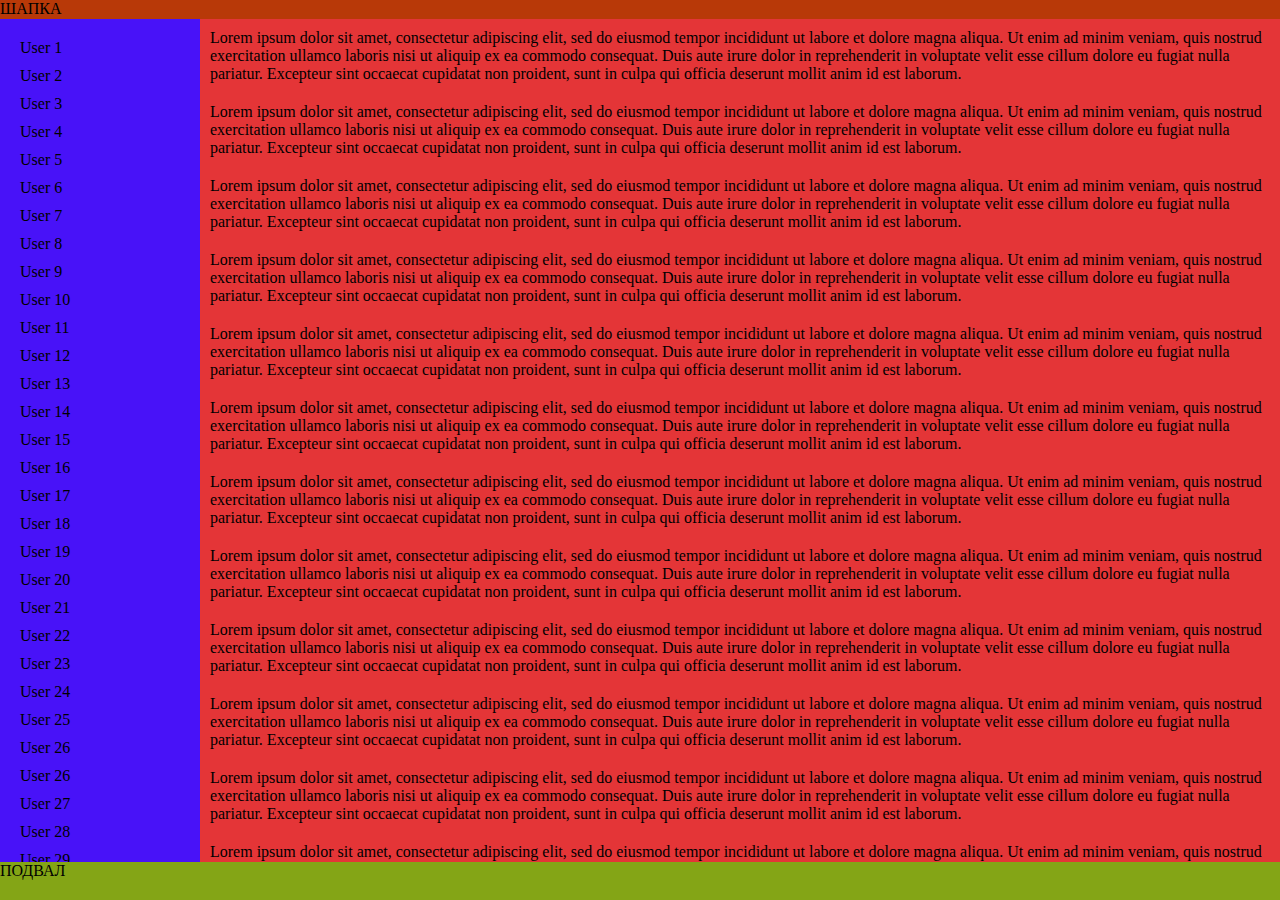
<file: task1/index.html>
<!DOCTYPE html>
<html lang="en">

<head>
    <meta charset="UTF-8">
    <meta http-equiv="X-UA-Compatible" content="IE=edge">
    <meta name="viewport" content="width=device-width, initial-scale=1.0">
    <title>Task 1</title>
    <link rel="stylesheet" href="style.css">
</head>

<body>
    <header class="header">ШАПКА</header>
    <main class="main">
        <aside class="users">
            <ul class="users-list">
                <li class="users-item">User 1</li>
                <li class="users-item">User 2</li>
                <li class="users-item">User 3</li>
                <li class="users-item">User 4</li>
                <li class="users-item">User 5</li>
                <li class="users-item">User 6</li>
                <li class="users-item">User 7</li>
                <li class="users-item">User 8</li>
                <li class="users-item">User 9</li>
                <li class="users-item">User 10</li>
                <li class="users-item">User 11</li>
                <li class="users-item">User 12</li>
                <li class="users-item">User 13</li>
                <li class="users-item">User 14</li>
                <li class="users-item">User 15</li>
                <li class="users-item">User 16</li>
                <li class="users-item">User 17</li>
                <li class="users-item">User 18</li>
                <li class="users-item">User 19</li>
                <li class="users-item">User 20</li>
                <li class="users-item">User 21</li>
                <li class="users-item">User 22</li>
                <li class="users-item">User 23</li>
                <li class="users-item">User 24</li>
                <li class="users-item">User 25</li>
                <li class="users-item">User 26</li>
                <li class="users-item">User 26</li>
                <li class="users-item">User 27</li>
                <li class="users-item">User 28</li>
                <li class="users-item">User 29</li>
                <li class="users-item">User 30</li>
            </ul>
        </aside>
        <section class="chatroom">
            <article class="chat-item">Lorem ipsum dolor sit amet, consectetur adipiscing elit, sed do eiusmod tempor
                incididunt ut labore et dolore magna aliqua. Ut enim ad minim veniam, quis nostrud exercitation ullamco
                laboris nisi ut aliquip ex ea commodo consequat. Duis aute irure dolor in reprehenderit in voluptate
                velit esse cillum dolore eu fugiat nulla pariatur. Excepteur sint occaecat cupidatat non proident, sunt
                in culpa qui officia deserunt mollit anim id est laborum.</article>
            <article class="chat-item">Lorem ipsum dolor sit amet, consectetur adipiscing elit, sed do eiusmod tempor
                incididunt ut labore et dolore magna aliqua. Ut enim ad minim veniam, quis nostrud exercitation ullamco
                laboris nisi ut aliquip ex ea commodo consequat. Duis aute irure dolor in reprehenderit in voluptate
                velit esse cillum dolore eu fugiat nulla pariatur. Excepteur sint occaecat cupidatat non proident, sunt
                in culpa qui officia deserunt mollit anim id est laborum.</article>
            <article class="chat-item">Lorem ipsum dolor sit amet, consectetur adipiscing elit, sed do eiusmod tempor
                incididunt ut labore et dolore magna aliqua. Ut enim ad minim veniam, quis nostrud exercitation ullamco
                laboris nisi ut aliquip ex ea commodo consequat. Duis aute irure dolor in reprehenderit in voluptate
                velit esse cillum dolore eu fugiat nulla pariatur. Excepteur sint occaecat cupidatat non proident, sunt
                in culpa qui officia deserunt mollit anim id est laborum.</article>
            <article class="chat-item">Lorem ipsum dolor sit amet, consectetur adipiscing elit, sed do eiusmod tempor
                incididunt ut labore et dolore magna aliqua. Ut enim ad minim veniam, quis nostrud exercitation ullamco
                laboris nisi ut aliquip ex ea commodo consequat. Duis aute irure dolor in reprehenderit in voluptate
                velit esse cillum dolore eu fugiat nulla pariatur. Excepteur sint occaecat cupidatat non proident, sunt
                in culpa qui officia deserunt mollit anim id est laborum.</article>
            <article class="chat-item">Lorem ipsum dolor sit amet, consectetur adipiscing elit, sed do eiusmod tempor
                incididunt ut labore et dolore magna aliqua. Ut enim ad minim veniam, quis nostrud exercitation ullamco
                laboris nisi ut aliquip ex ea commodo consequat. Duis aute irure dolor in reprehenderit in voluptate
                velit esse cillum dolore eu fugiat nulla pariatur. Excepteur sint occaecat cupidatat non proident, sunt
                in culpa qui officia deserunt mollit anim id est laborum.</article>
            <article class="chat-item">Lorem ipsum dolor sit amet, consectetur adipiscing elit, sed do eiusmod tempor
                incididunt ut labore et dolore magna aliqua. Ut enim ad minim veniam, quis nostrud exercitation ullamco
                laboris nisi ut aliquip ex ea commodo consequat. Duis aute irure dolor in reprehenderit in voluptate
                velit esse cillum dolore eu fugiat nulla pariatur. Excepteur sint occaecat cupidatat non proident, sunt
                in culpa qui officia deserunt mollit anim id est laborum.</article>
            <article class="chat-item">Lorem ipsum dolor sit amet, consectetur adipiscing elit, sed do eiusmod tempor
                incididunt ut labore et dolore magna aliqua. Ut enim ad minim veniam, quis nostrud exercitation ullamco
                laboris nisi ut aliquip ex ea commodo consequat. Duis aute irure dolor in reprehenderit in voluptate
                velit esse cillum dolore eu fugiat nulla pariatur. Excepteur sint occaecat cupidatat non proident, sunt
                in culpa qui officia deserunt mollit anim id est laborum.</article>
            <article class="chat-item">Lorem ipsum dolor sit amet, consectetur adipiscing elit, sed do eiusmod tempor
                incididunt ut labore et dolore magna aliqua. Ut enim ad minim veniam, quis nostrud exercitation ullamco
                laboris nisi ut aliquip ex ea commodo consequat. Duis aute irure dolor in reprehenderit in voluptate
                velit esse cillum dolore eu fugiat nulla pariatur. Excepteur sint occaecat cupidatat non proident, sunt
                in culpa qui officia deserunt mollit anim id est laborum.</article>
            <article class="chat-item">Lorem ipsum dolor sit amet, consectetur adipiscing elit, sed do eiusmod tempor
                incididunt ut labore et dolore magna aliqua. Ut enim ad minim veniam, quis nostrud exercitation ullamco
                laboris nisi ut aliquip ex ea commodo consequat. Duis aute irure dolor in reprehenderit in voluptate
                velit esse cillum dolore eu fugiat nulla pariatur. Excepteur sint occaecat cupidatat non proident, sunt
                in culpa qui officia deserunt mollit anim id est laborum.</article>
            <article class="chat-item">Lorem ipsum dolor sit amet, consectetur adipiscing elit, sed do eiusmod tempor
                incididunt ut labore et dolore magna aliqua. Ut enim ad minim veniam, quis nostrud exercitation ullamco
                laboris nisi ut aliquip ex ea commodo consequat. Duis aute irure dolor in reprehenderit in voluptate
                velit esse cillum dolore eu fugiat nulla pariatur. Excepteur sint occaecat cupidatat non proident, sunt
                in culpa qui officia deserunt mollit anim id est laborum.</article>
            <article class="chat-item">Lorem ipsum dolor sit amet, consectetur adipiscing elit, sed do eiusmod tempor
                incididunt ut labore et dolore magna aliqua. Ut enim ad minim veniam, quis nostrud exercitation ullamco
                laboris nisi ut aliquip ex ea commodo consequat. Duis aute irure dolor in reprehenderit in voluptate
                velit esse cillum dolore eu fugiat nulla pariatur. Excepteur sint occaecat cupidatat non proident, sunt
                in culpa qui officia deserunt mollit anim id est laborum.</article>
            <article class="chat-item">Lorem ipsum dolor sit amet, consectetur adipiscing elit, sed do eiusmod tempor
                incididunt ut labore et dolore magna aliqua. Ut enim ad minim veniam, quis nostrud exercitation ullamco
                laboris nisi ut aliquip ex ea commodo consequat. Duis aute irure dolor in reprehenderit in voluptate
                velit esse cillum dolore eu fugiat nulla pariatur. Excepteur sint occaecat cupidatat non proident, sunt
                in culpa qui officia deserunt mollit anim id est laborum.</article>
            <article class="chat-item">Lorem ipsum dolor sit amet, consectetur adipiscing elit, sed do eiusmod tempor
                incididunt ut labore et dolore magna aliqua. Ut enim ad minim veniam, quis nostrud exercitation ullamco
                laboris nisi ut aliquip ex ea commodo consequat. Duis aute irure dolor in reprehenderit in voluptate
                velit esse cillum dolore eu fugiat nulla pariatur. Excepteur sint occaecat cupidatat non proident, sunt
                in culpa qui officia deserunt mollit anim id est laborum.</article>
            <article class="chat-item">Lorem ipsum dolor sit amet, consectetur adipiscing elit, sed do eiusmod tempor
                incididunt ut labore et dolore magna aliqua. Ut enim ad minim veniam, quis nostrud exercitation ullamco
                laboris nisi ut aliquip ex ea commodo consequat. Duis aute irure dolor in reprehenderit in voluptate
                velit esse cillum dolore eu fugiat nulla pariatur. Excepteur sint occaecat cupidatat non proident, sunt
                in culpa qui officia deserunt mollit anim id est laborum.</article>
            <article class="chat-item">Lorem ipsum dolor sit amet, consectetur adipiscing elit, sed do eiusmod tempor
                incididunt ut labore et dolore magna aliqua. Ut enim ad minim veniam, quis nostrud exercitation ullamco
                laboris nisi ut aliquip ex ea commodo consequat. Duis aute irure dolor in reprehenderit in voluptate
                velit esse cillum dolore eu fugiat nulla pariatur. Excepteur sint occaecat cupidatat non proident, sunt
                in culpa qui officia deserunt mollit anim id est laborum.</article>
            <article class="chat-item">Lorem ipsum dolor sit amet, consectetur adipiscing elit, sed do eiusmod tempor
                incididunt ut labore et dolore magna aliqua. Ut enim ad minim veniam, quis nostrud exercitation ullamco
                laboris nisi ut aliquip ex ea commodo consequat. Duis aute irure dolor in reprehenderit in voluptate
                velit esse cillum dolore eu fugiat nulla pariatur. Excepteur sint occaecat cupidatat non proident, sunt
                in culpa qui officia deserunt mollit anim id est laborum.</article>
            <article class="chat-item">Lorem ipsum dolor sit amet, consectetur adipiscing elit, sed do eiusmod tempor
                incididunt ut labore et dolore magna aliqua. Ut enim ad minim veniam, quis nostrud exercitation ullamco
                laboris nisi ut aliquip ex ea commodo consequat. Duis aute irure dolor in reprehenderit in voluptate
                velit esse cillum dolore eu fugiat nulla pariatur. Excepteur sint occaecat cupidatat non proident, sunt
                in culpa qui officia deserunt mollit anim id est laborum.</article>
            <article class="chat-item">Lorem ipsum dolor sit amet, consectetur adipiscing elit, sed do eiusmod tempor
                incididunt ut labore et dolore magna aliqua. Ut enim ad minim veniam, quis nostrud exercitation ullamco
                laboris nisi ut aliquip ex ea commodo consequat. Duis aute irure dolor in reprehenderit in voluptate
                velit esse cillum dolore eu fugiat nulla pariatur. Excepteur sint occaecat cupidatat non proident, sunt
                in culpa qui officia deserunt mollit anim id est laborum.</article>
            <article class="chat-item">Lorem ipsum dolor sit amet, consectetur adipiscing elit, sed do eiusmod tempor
                incididunt ut labore et dolore magna aliqua. Ut enim ad minim veniam, quis nostrud exercitation ullamco
                laboris nisi ut aliquip ex ea commodo consequat. Duis aute irure dolor in reprehenderit in voluptate
                velit esse cillum dolore eu fugiat nulla pariatur. Excepteur sint occaecat cupidatat non proident, sunt
                in culpa qui officia deserunt mollit anim id est laborum.</article>
            <article class="chat-item">Lorem ipsum dolor sit amet, consectetur adipiscing elit, sed do eiusmod tempor
                incididunt ut labore et dolore magna aliqua. Ut enim ad minim veniam, quis nostrud exercitation ullamco
                laboris nisi ut aliquip ex ea commodo consequat. Duis aute irure dolor in reprehenderit in voluptate
                velit esse cillum dolore eu fugiat nulla pariatur. Excepteur sint occaecat cupidatat non proident, sunt
                in culpa qui officia deserunt mollit anim id est laborum.</article>
            <article class="chat-item">Lorem ipsum dolor sit amet, consectetur adipiscing elit, sed do eiusmod tempor
                incididunt ut labore et dolore magna aliqua. Ut enim ad minim veniam, quis nostrud exercitation ullamco
                laboris nisi ut aliquip ex ea commodo consequat. Duis aute irure dolor in reprehenderit in voluptate
                velit esse cillum dolore eu fugiat nulla pariatur. Excepteur sint occaecat cupidatat non proident, sunt
                in culpa qui officia deserunt mollit anim id est laborum.</article>
            <article class="chat-item">Lorem ipsum dolor sit amet, consectetur adipiscing elit, sed do eiusmod tempor
                incididunt ut labore et dolore magna aliqua. Ut enim ad minim veniam, quis nostrud exercitation ullamco
                laboris nisi ut aliquip ex ea commodo consequat. Duis aute irure dolor in reprehenderit in voluptate
                velit esse cillum dolore eu fugiat nulla pariatur. Excepteur sint occaecat cupidatat non proident, sunt
                in culpa qui officia deserunt mollit anim id est laborum.</article>
            <article class="chat-item">Lorem ipsum dolor sit amet, consectetur adipiscing elit, sed do eiusmod tempor
                incididunt ut labore et dolore magna aliqua. Ut enim ad minim veniam, quis nostrud exercitation ullamco
                laboris nisi ut aliquip ex ea commodo consequat. Duis aute irure dolor in reprehenderit in voluptate
                velit esse cillum dolore eu fugiat nulla pariatur. Excepteur sint occaecat cupidatat non proident, sunt
                in culpa qui officia deserunt mollit anim id est laborum.</article>
            <article class="chat-item">Lorem ipsum dolor sit amet, consectetur adipiscing elit, sed do eiusmod tempor
                incididunt ut labore et dolore magna aliqua. Ut enim ad minim veniam, quis nostrud exercitation ullamco
                laboris nisi ut aliquip ex ea commodo consequat. Duis aute irure dolor in reprehenderit in voluptate
                velit esse cillum dolore eu fugiat nulla pariatur. Excepteur sint occaecat cupidatat non proident, sunt
                in culpa qui officia deserunt mollit anim id est laborum.</article>
            <article class="chat-item">Lorem ipsum dolor sit amet, consectetur adipiscing elit, sed do eiusmod tempor
                incididunt ut labore et dolore magna aliqua. Ut enim ad minim veniam, quis nostrud exercitation ullamco
                laboris nisi ut aliquip ex ea commodo consequat. Duis aute irure dolor in reprehenderit in voluptate
                velit esse cillum dolore eu fugiat nulla pariatur. Excepteur sint occaecat cupidatat non proident, sunt
                in culpa qui officia deserunt mollit anim id est laborum.</article>
            <article class="chat-item">Lorem ipsum dolor sit amet, consectetur adipiscing elit, sed do eiusmod tempor
                incididunt ut labore et dolore magna aliqua. Ut enim ad minim veniam, quis nostrud exercitation ullamco
                laboris nisi ut aliquip ex ea commodo consequat. Duis aute irure dolor in reprehenderit in voluptate
                velit esse cillum dolore eu fugiat nulla pariatur. Excepteur sint occaecat cupidatat non proident, sunt
                in culpa qui officia deserunt mollit anim id est laborum.</article>
            <article class="chat-item">Lorem ipsum dolor sit amet, consectetur adipiscing elit, sed do eiusmod tempor
                incididunt ut labore et dolore magna aliqua. Ut enim ad minim veniam, quis nostrud exercitation ullamco
                laboris nisi ut aliquip ex ea commodo consequat. Duis aute irure dolor in reprehenderit in voluptate
                velit esse cillum dolore eu fugiat nulla pariatur. Excepteur sint occaecat cupidatat non proident, sunt
                in culpa qui officia deserunt mollit anim id est laborum.</article>
            <article class="chat-item">Lorem ipsum dolor sit amet, consectetur adipiscing elit, sed do eiusmod tempor
                incididunt ut labore et dolore magna aliqua. Ut enim ad minim veniam, quis nostrud exercitation ullamco
                laboris nisi ut aliquip ex ea commodo consequat. Duis aute irure dolor in reprehenderit in voluptate
                velit esse cillum dolore eu fugiat nulla pariatur. Excepteur sint occaecat cupidatat non proident, sunt
                in culpa qui officia deserunt mollit anim id est laborum.</article>
            <article class="chat-item">Lorem ipsum dolor sit amet, consectetur adipiscing elit, sed do eiusmod tempor
                incididunt ut labore et dolore magna aliqua. Ut enim ad minim veniam, quis nostrud exercitation ullamco
                laboris nisi ut aliquip ex ea commodo consequat. Duis aute irure dolor in reprehenderit in voluptate
                velit esse cillum dolore eu fugiat nulla pariatur. Excepteur sint occaecat cupidatat non proident, sunt
                in culpa qui officia deserunt mollit anim id est laborum.</article>
            <article class="chat-item">Lorem ipsum dolor sit amet, consectetur adipiscing elit, sed do eiusmod tempor
                incididunt ut labore et dolore magna aliqua. Ut enim ad minim veniam, quis nostrud exercitation ullamco
                laboris nisi ut aliquip ex ea commodo consequat. Duis aute irure dolor in reprehenderit in voluptate
                velit esse cillum dolore eu fugiat nulla pariatur. Excepteur sint occaecat cupidatat non proident, sunt
                in culpa qui officia deserunt mollit anim id est laborum.</article>
        </section>
    </main>
    <footer class="footer">ПОДВАЛ</footer>
</body>

</html>
</file>
<file: task1/style.css>
*,
*::before,
*::after {
	margin: 0;
	padding: 0;
	box-sizing: border-box;
}

body {
    display: flex;
    flex-direction: column;
	max-height: 100vh;
}

.header {
	height: 50px;
	background-color: #b83908;
}

.main {
	display: flex;
    width: 100%;
    height: 100%;
	overflow: hidden;
}

.users {
    padding: 20px;
    width: 200px;
    background-color: #4812f8;
    overflow: auto;
}

.users-list {
    list-style: none;
}

.users-item:not(:last-child) {
    margin-bottom: 10px;
}

.chatroom {
    padding: 10px;
    flex: 1;
    background-color: #e43537;
    overflow: auto;
}

.chat-item:not(:last-child) {
    margin-bottom: 20px;
}

.footer {
    height: 100px;
    background-color: #84a516;
}
</file>
